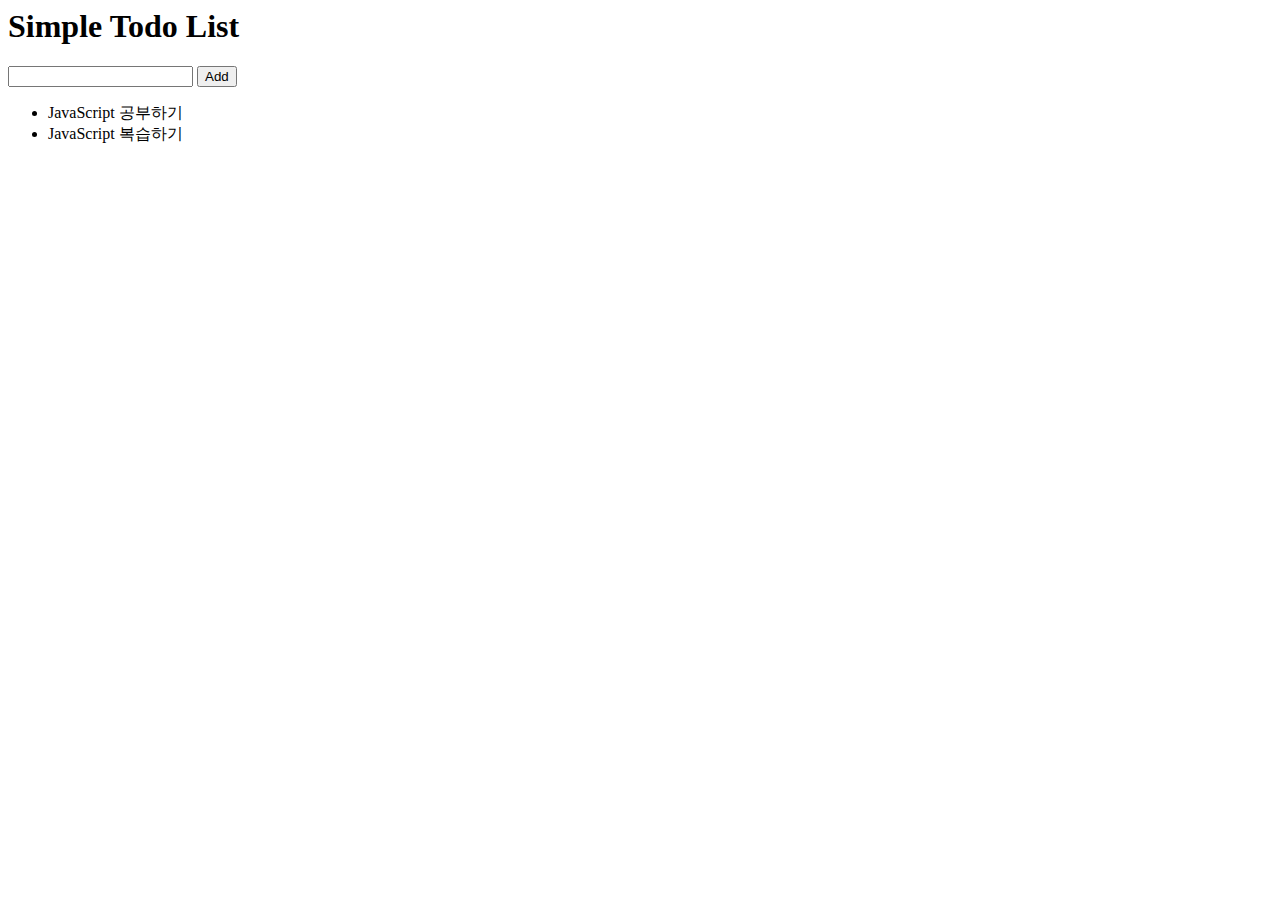
<file: 3주차/13Day/index.html>
<html>
    <head>
        <title>KDT</title>
    </head>
    <body>
        <main class="app"></main>
        <script src="./Header.js"></script>
        <script src="./TodoForm.js"></script>
        <script src="./TodoList.js"></script>
        <script src="./App.js"></script>
        <script src="./main.js"></script>
    </body>
</html>
</file>
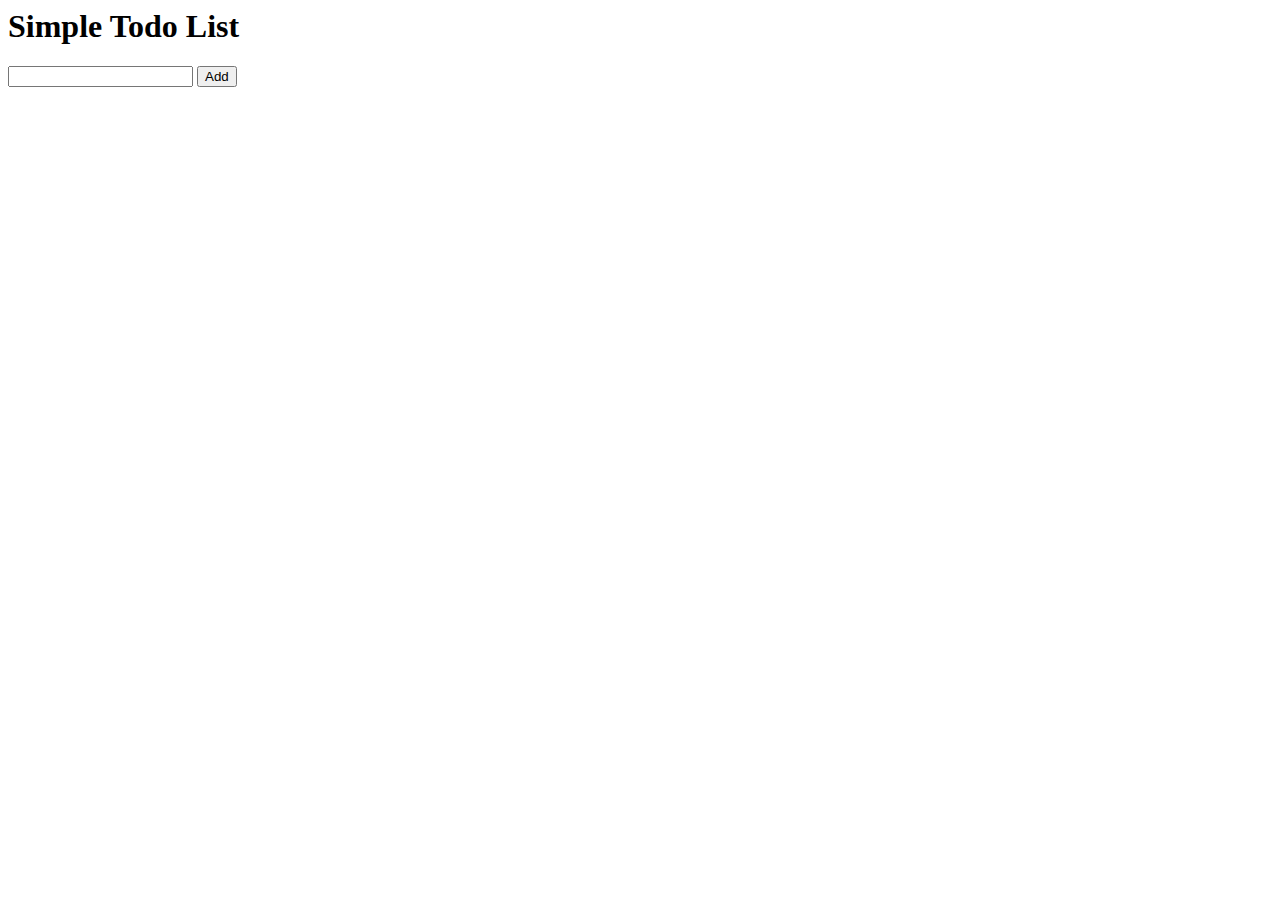
<file: 3주차/14Day/index.html>
<html>
    <head>
        <title>KDT</title>
    </head>
    <body>
        <main class="app"></main>
        <!-- <script src="./storage.js"></script>
        <script src="./Header.js"></script>
        <script src="./TodoForm.js"></script>
        <script src="./TodoList.js"></script>
        <script src="./App.js"></script> -->
        <script src="./main.js" type="module"></script>
    </body>
</html>
</file>
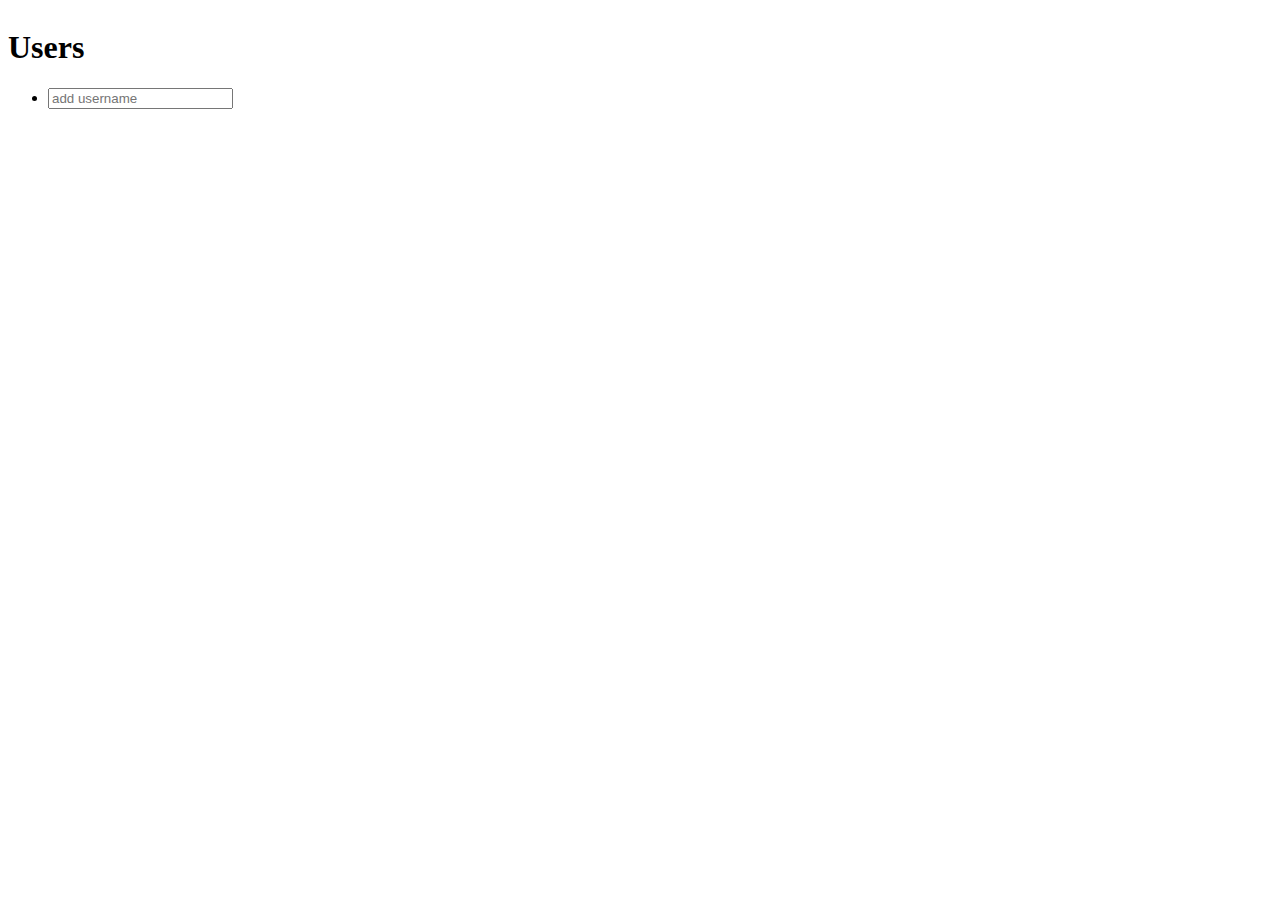
<file: 4주차/19Day/index.html>
<html>
    <head>
        <title>Todo App</title>
    </head>
    <body>
        <main id = "app" style="display: flex; flex-direction: row;"></main>
        <script src="src/main.js" type="module"></script>
    </body>
</html>
</file>
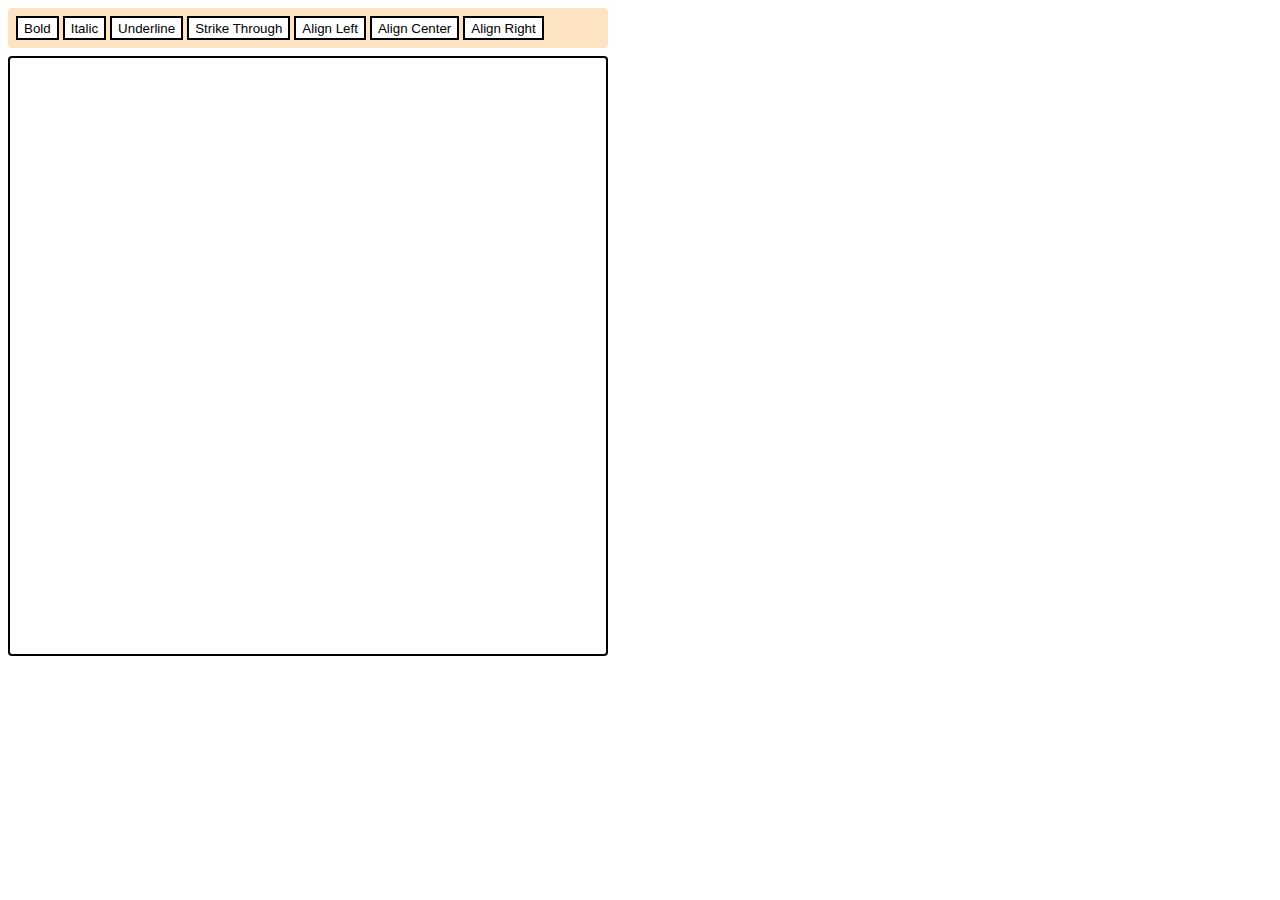
<file: 1주차/3Day/DOM 조작 실습 - 간단한 에디터 만들어보기/index.html>
<!DOCTYPE html>
<html>
    <head>
        <title>Simple Editor</title>
        <link href="index.css" rel="stylesheet" type="text/css"/>
    </head>
        <body>
            <div class="toolbar">
                <button data-command="bold"> Bold </button>
                <button data-command="italic"> Italic </button>
                <button data-command="underline">Underline</button>
                <button data-command="strikeThrough">Strike Through</button>
                <button data-command="justifyLeft">Align Left</button>
                <button data-command="justifyCenter">Align Center</button>
                <button data-command="justifyRight">Align Right</button>
            </div>

            <div class="editor" contenteditable="true"></div>

            <script src="index.js"></script>
        </body>
</html>
</file>
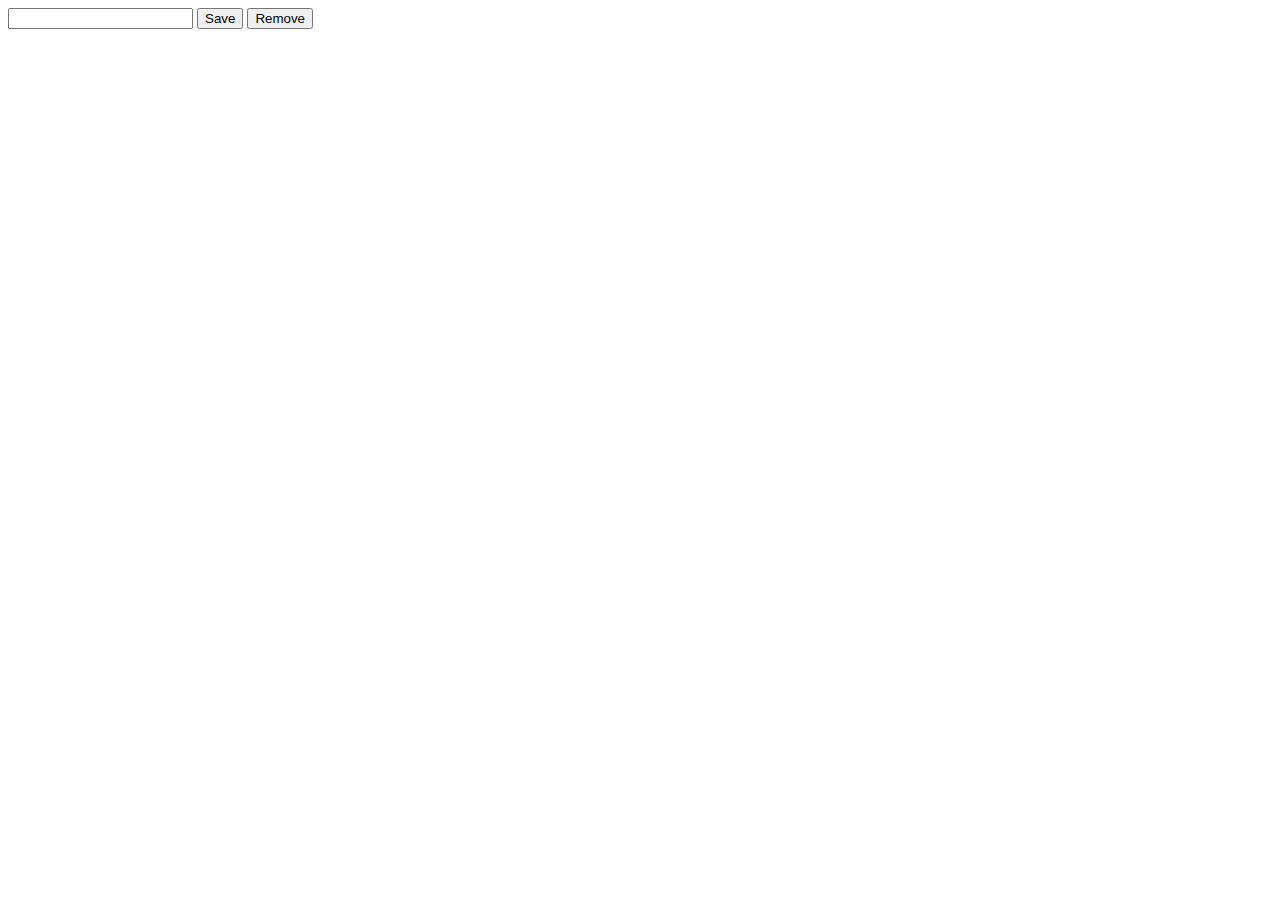
<file: 3주차/14Day/storageTest.html>
<html>
    <body>
        <input type="text" id="name">
        <button id="save">Save</button>
        <button id="remove">Remove</button>

        <script>

            const storedName = sessionStorage.getItem('name') || ''

            if(storedName){
                document.querySelector('#name').value = storedName
            }

            document.querySelector('#save').addEventListener('click', () => {
                sessionStorage.setItem('name', document.querySelector('#name').value)
            })

            document.querySelector('#remove').addEventListener('click', ()=> {
                sessionStorage.removeItem('name')
            })
        </script>
    </body>
</html>
</file>
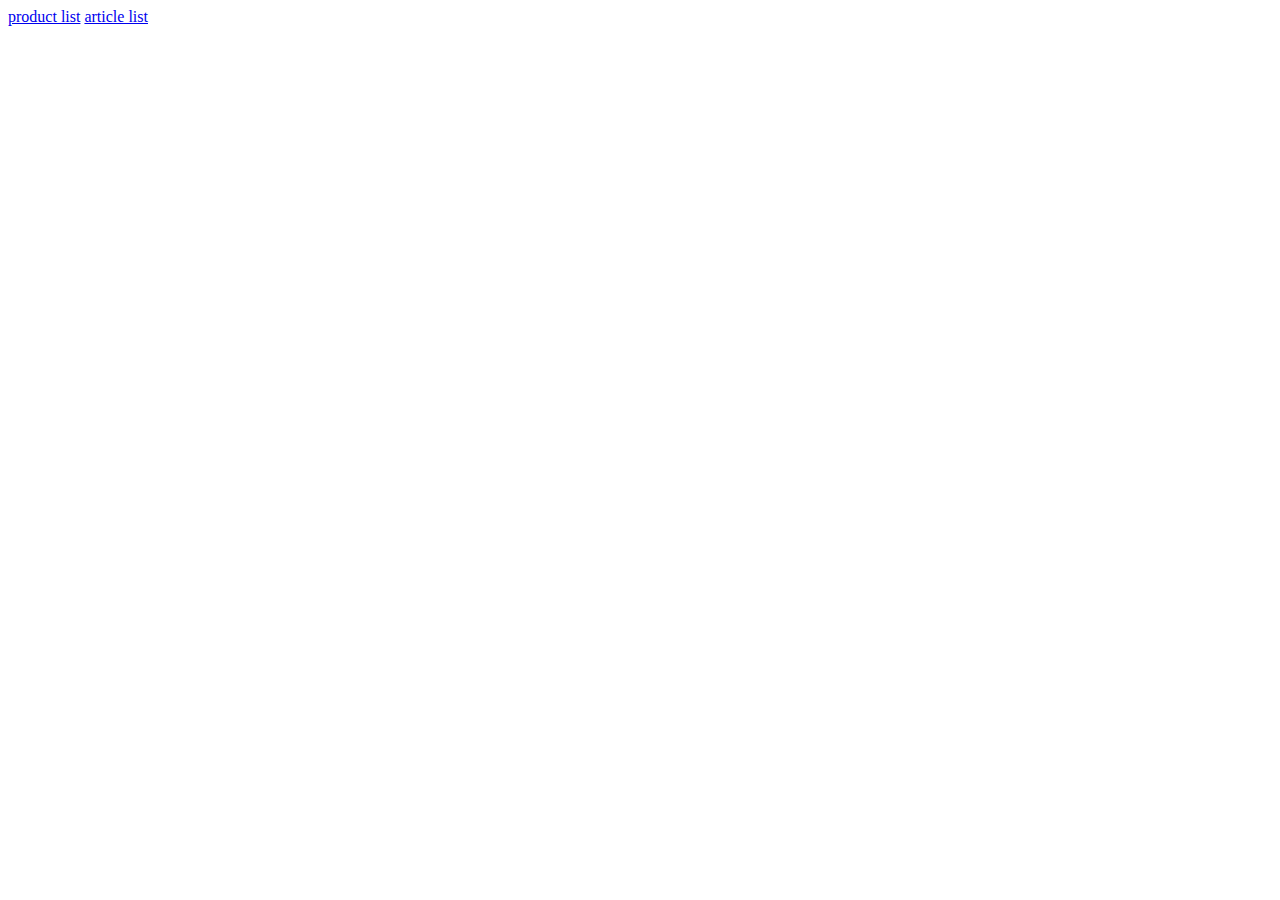
<file: 4주차/18Day/history.html>
<html>
    <body>
        <div id="container"></div>
        <a class="LinkItem" href="/product-list">product list</a>
        <a class="LinkItem" href="/article-list">article list</a>
        <script>
            function route() {
                const { pathname } = location
                const $container = document.querySelector('#container')
                    if(pathname === '/') {
                        $container.innerHTML = '<h1>Home</h1>'
                    } else if (pathname === '/product-list') {
                        $container.innerHTML = '<h1>상품 목록</h1>'
                    } else if (pathname === '/article-list') {
                        $container.innerHTML = '<h1>게시글 목록</h1>'
                    }
            }

            route()
            window.addEventListener('click', e => {
                // a class를 클릭했을 때만 기능
                if(e.target.className === 'LinkItem'){
                    // a태그는 클릭 했을 때 href로 이동하려는 성질이 있는데, preventDefault를 선언한 순간 이동하지 않게 된다.
                    e.preventDefault();

                    const {href} = e.target
                    const path = href.replace(window.location.origin, '')

                    history.pushState(null, null, path)
                    route()
                }
            })
            
            //앞,뒤으로 가는 이벤트처리
            window.addEventListener('popstate', () => route())
        </script>
    </body>
</html>
</file>
<file: 1주차/3Day/DOM 조작 실습 - 간단한 에디터 만들어보기/index.css>
.toolbar {
    width: 600px;
    height: 40px;
    padding: 8px;
    border-radius: 4px;
    background-color:bisque;
    box-sizing: border-box;
}

.toolbar button {
    height: 24px;
    border: 2px solid black;
    cursor: pointer;
    background-color: white;
}

.toolbar button:hover {
    background-color: gray;
}

.editor {
    width: 600px;
    height: 600px;
    padding: 16px;
    margin-top: 8px;
    border: 2px solid black;
    box-sizing: border-box;
    outline: none;
    font-size: 12px;
    border-radius: 4px;

}
</file>
